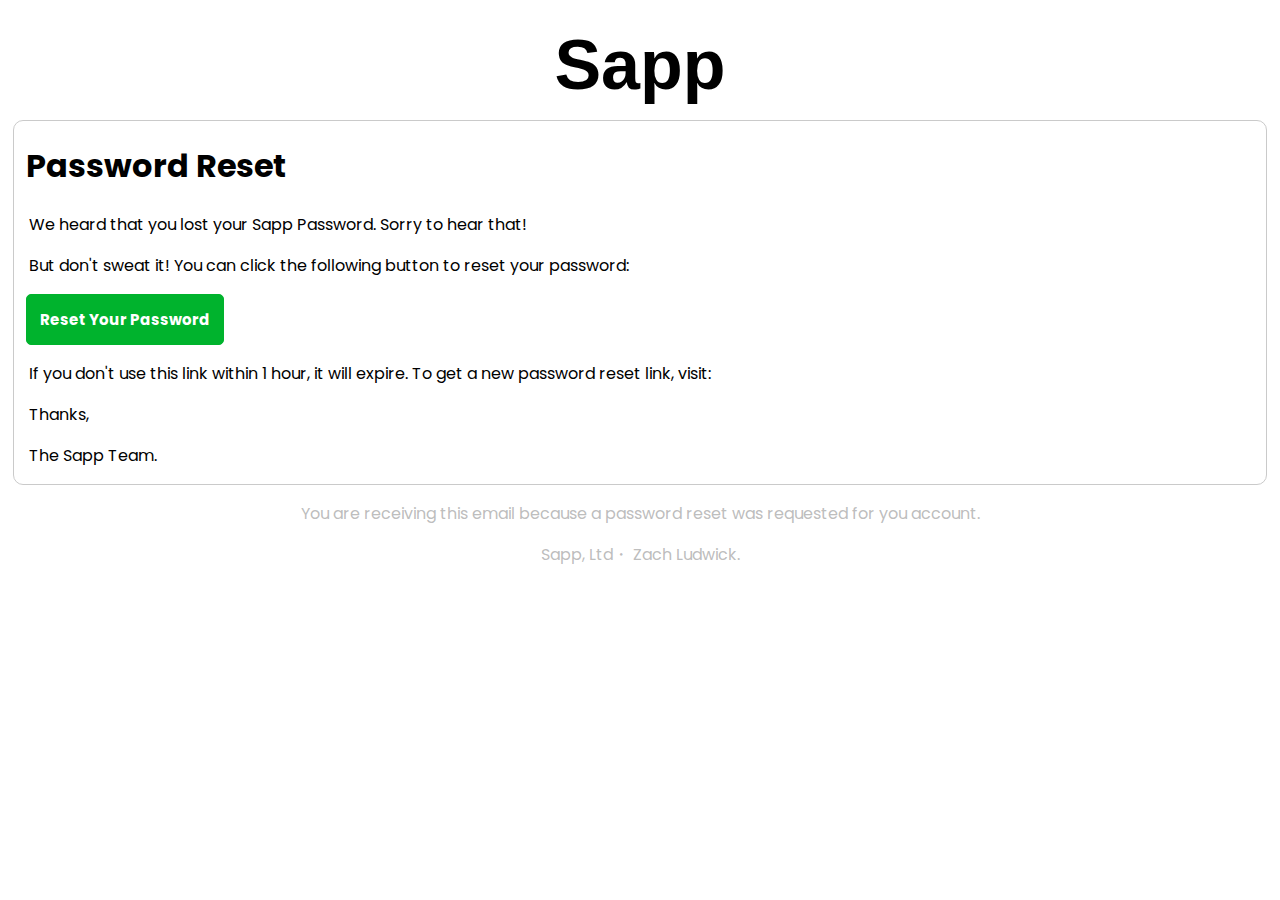
<file: Emails/resetPW_email_template.html>
<!DOCTYPE html>
<html lang="en">
<head>
    <meta charset="UTF-8">
    <title>Title</title>
</head>
<body>

<p class="logo">Sapp</p>
<div class="container">
    <h1 class="header text">Password Reset</h1>
    <p class="text">We heard that you lost your Sapp Password. Sorry to hear that!</p>
    <p class="text top">But don't sweat it! You can click the following button to reset your password:</p>
    <a href="%LINK%"><button class="button-container" type="button">Reset Your Password</button></a>
    <p class="text bottom">If you don't use this link within 1 hour, it will expire. To get a new password reset link, visit: <a href="https://sapp-app.tk/reset-password"></a></p>
    <p class="text">Thanks,</p>
    <p class="text">The Sapp Team.</p>
    <p class="button-container"></p>
</div>
<div class="footer">
    <p class="footer-text">You are receiving this email because a password reset was requested for you account. </p>
    <p class="footer-text">Sapp, Ltd・ Zach Ludwick.</p>
</div>

<style>
    @import url('https://fonts.googleapis.com/css2?family=Poppins&display=swap');
    @import url("https://fonts.cdnfonts.com/css/kg-a-little-spark");
    .text, button {
        font-family: 'Poppins', sans-serif;
    }

    .footer {
        margin-left: 45px;
        margin-right: 45px;
    }

    .footer-text {
        font-family: 'Poppins', sans-serif;
        color: rgba(181, 181, 181, .9);
        text-align: center;
    }

    .container {
        margin-left: 5px;
        margin-right: 5px;
        border: 1px solid rgba(189, 189, 189, .8);
        border-radius: 10px;
    }


    .text {
        padding-left: 15px;
    }

    .header {
        font-weight: bold;
        padding-left: 12px;
    }

    .logo {
        font-weight: bold;
        font-size: 70px;
        font-family: 'KG A Little Spark', sans-serif;
        text-align: center;

        margin-top: 25px;
        margin-bottom: 15px;
    }

    button {
        margin: 0 auto;
        background: rgb(0, 179, 45);
        color: white;
        border: 1px solid rgb(0, 179, 45);
        border-radius: 5px;
        padding: 13px;
        font-size: 15px;
        font-weight: bold;
        margin-left: 12px;
    }


</style>

</body>
</html>
</file>
